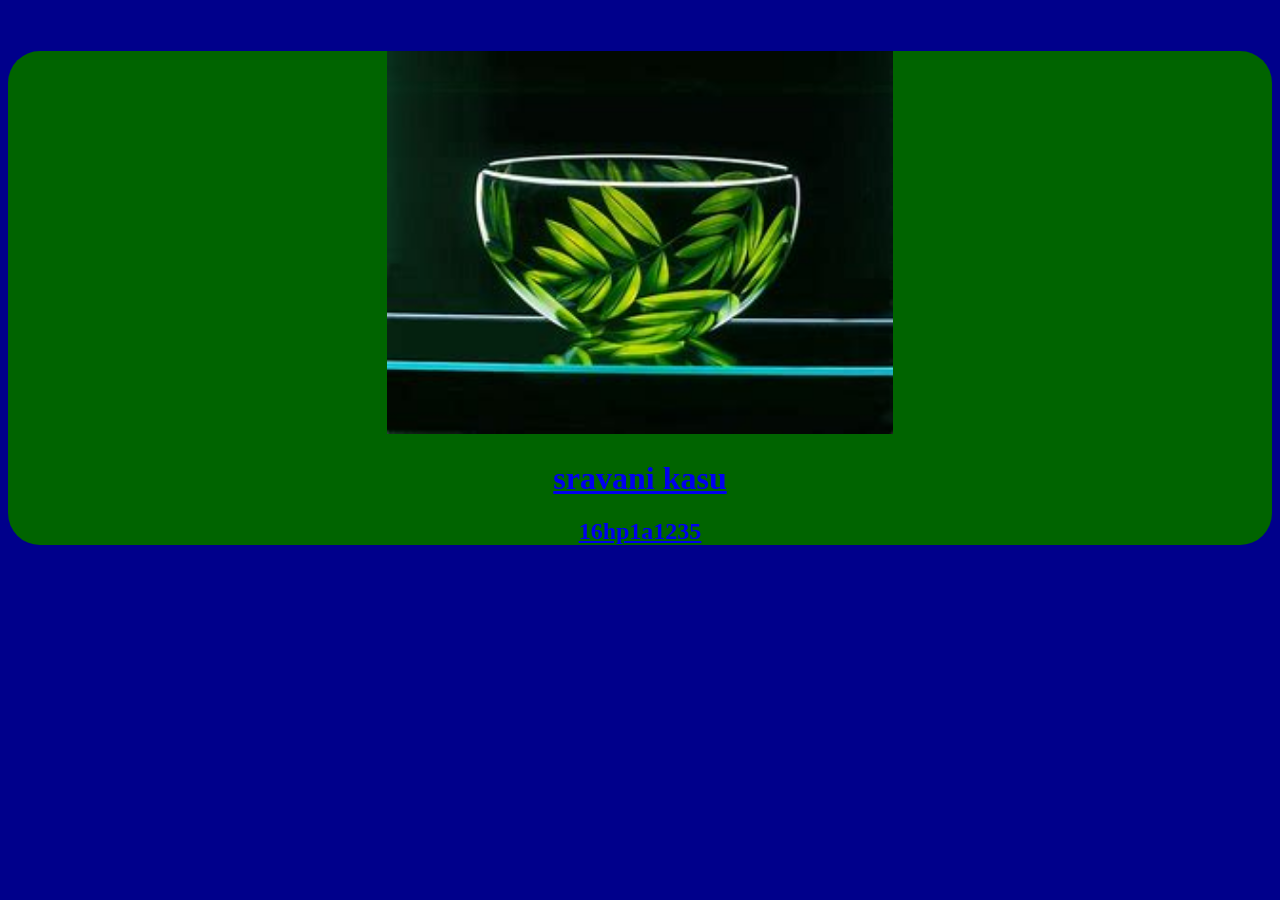
<file: index.html>
<!DOCTYPE html>
<html lang="en" dir="ltr">
  <head>
    <meta charset="utf-8">
    <meta name="viewport"content="width=device-width initial-scale=1.0">
    <title>Resume</title>
    <link rel="stylesheet" href="index.css">
  </head>
  <body>
    <div class="" id="card">

    </div>
    <div class="card">
      <a href="resume.html">
      <img src="images/th[3].jpg" alt="cup image">
  <h1>sravani kasu</h1>
  <h2>16hp1a1235</h2>
  </body>
</html>
</file>
<file: index.css>
body{
  background: darkblue;
  text-align: center;
}
img{
  width: 40%;
}
.card{
  background: darkgreen;
  width=20;
  border-radius: 2em;
}
#card{
  justify-content: space-around;
  display:flex;
  margin:2%;
}

.card:hover{
  box-shadow: 0 20px 20px  red;
}
@media only screen and (min-device-width:350px) and
  (min-device-width:460px){
    .card{
      width: 100%;
}
}
</file>
